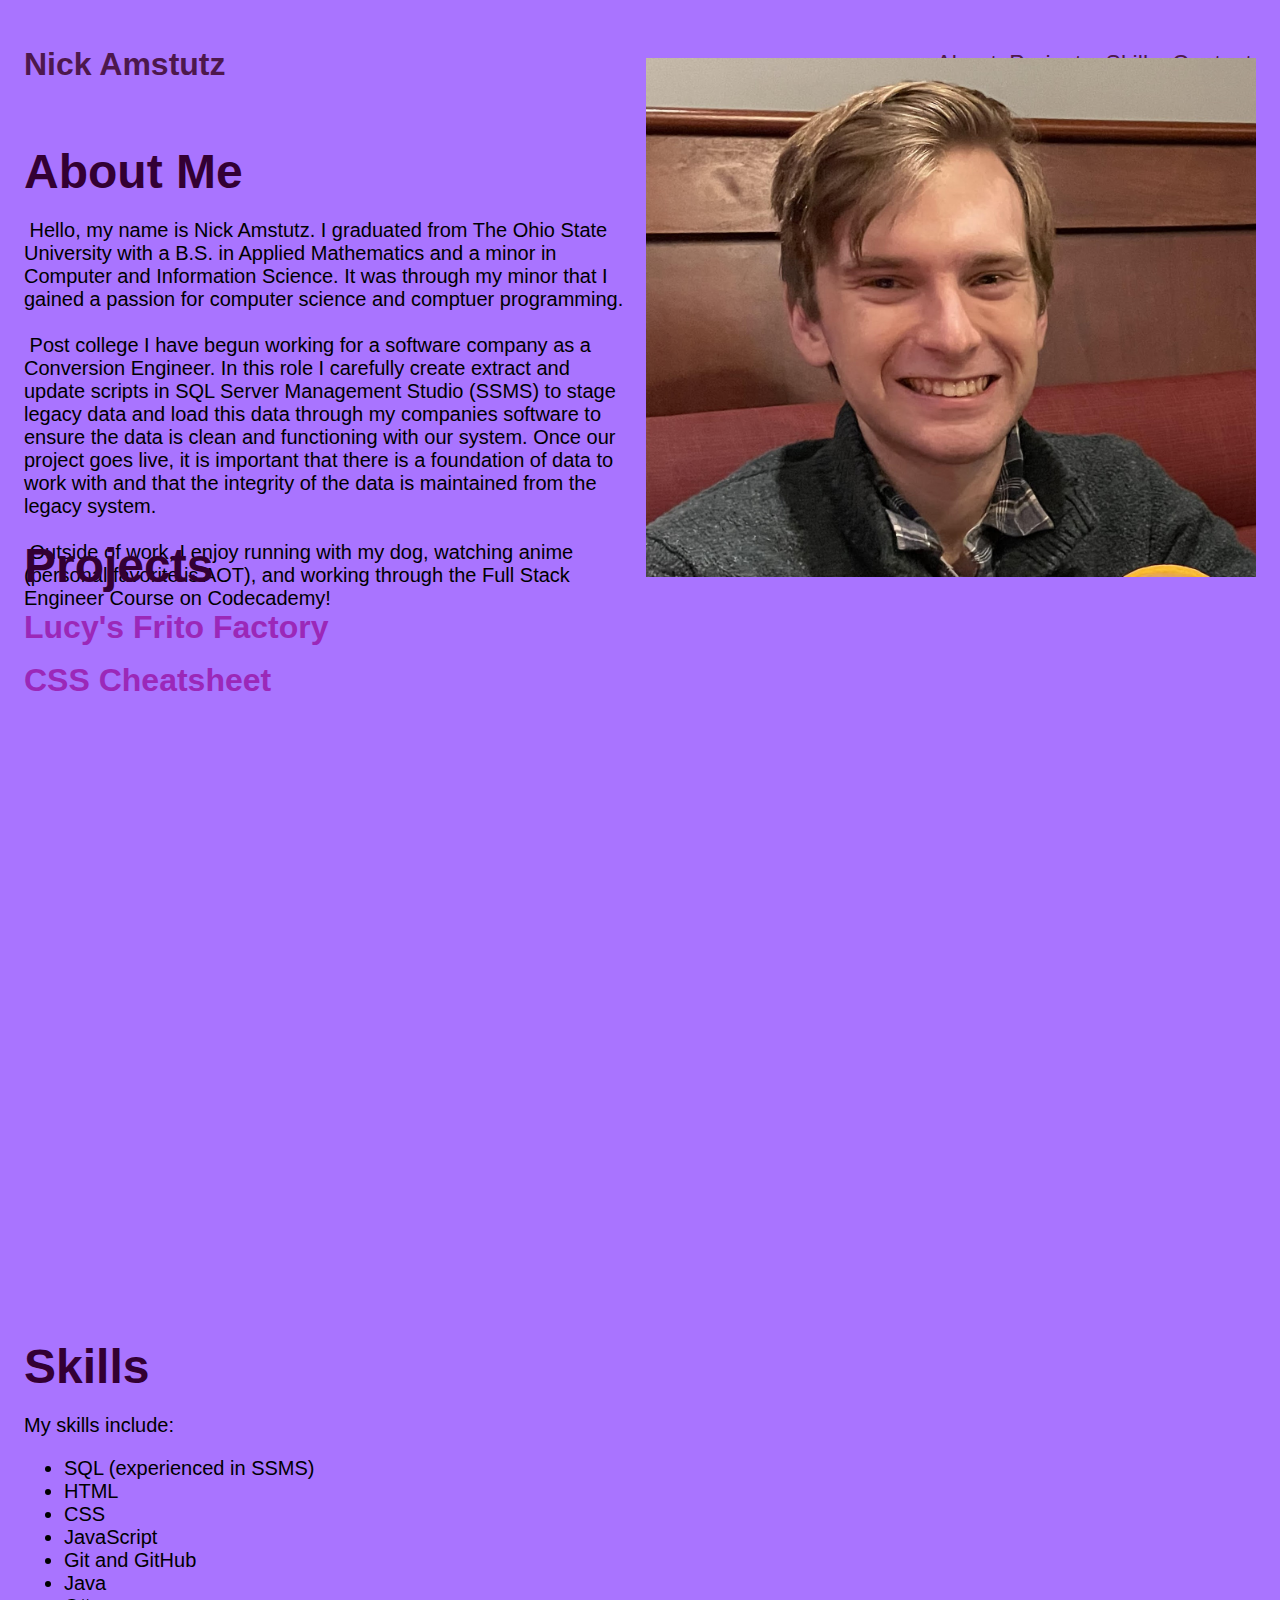
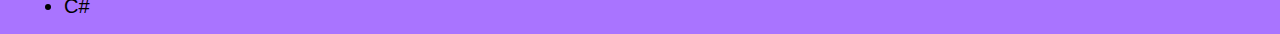
<file: index.html>
<!DOCTYPE html>
<html>
    <head>
        <title>Nick A.'s Portfolio</title>
        <link rel = "stylesheet" href = "./resources/styles.css">
        <script src = "hideProject.js" defer></script> <!--defers to load till the end since involves manipulating the DOM-->
    </head>
    <body>
        <a href = "index.html" id = "headA"><h1>Nick Amstutz</h1></a>
        <nav>
            <a href = #about>About</a>
            <a href = "#projects">Projects</a>
            <a href = "#skills">Skills</a>
            <a href = "contact.html">Contact</a>
        </nav>

        <div id = "about">
            <h2>About Me</h2>
            <p>  &nbsp;Hello, my name is Nick Amstutz. I graduated from The Ohio State University with a B.S. in Applied Mathematics and a minor in Computer and Information Science. 
                It was through my minor that I gained a passion for computer science and comptuer programming. <br><br>
                &nbsp;Post college I have begun working for a software company as a Conversion Engineer. In this role I carefully create extract and update scripts in SQL Server Management Studio
                (SSMS) to stage legacy data and load this data through my companies software to ensure the data is clean and functioning with our system. Once our project goes live,
                it is important that there is a foundation of data to work with and that the integrity of the data is maintained from the legacy system. <br><br>
                &nbsp;Outside of work, I enjoy running with my dog, watching anime (personal favorite is AOT), and working through the Full Stack Engineer Course on Codecademy! 
            </p>
        </div>

        <div id = "aboutimg">
            <img src = "resources/Airbnb.jpg" alt = "Portrat Photo">
        </div>

        <div id = "projects">
            <h2>Projects</h2>

            <div class = "project" id = "proj1">
                <h3 id = "target1">Lucy's Frito Factory</h3>
                <div class = "project description" id = "desc1">
                    <p>A static webpage utilizing CSS grid and CSS flexbox along with HTML to create a fake company website.</p>
                    <img id = "img1" src = "resources/fritofactory.png" alt = "Lucy's Frito Factor Company Website">
                </div>
                
            </div>

            <div class = "project" id = "proj2">
                <h3 id = "target2">CSS Cheatsheet</h3>
                <div class = "project description" id ="desc2">
                    <p>A static webpage using HTML tables and rudimentary CSS styling to create a CSS cheatsheet.</p>
                    <img id = "img2" src = "resources/cheatsheet.png" alt = "CSS Cheatsheat Webpage">
                </div>
            </div>
        </div>

        <div id = "skills">
            <h2>Skills</h2>
            <p>My skills include:</p>
            <ul>
                <li>SQL (experienced in SSMS)</li>
                <li>HTML</li>
                <li>CSS</li>
                <li>JavaScript</li>
                <li>Git and GitHub</li>
                <li>Java</li>
                <li>C#</li>
            </ul>
        </div>
    </body>
</html>
</file>
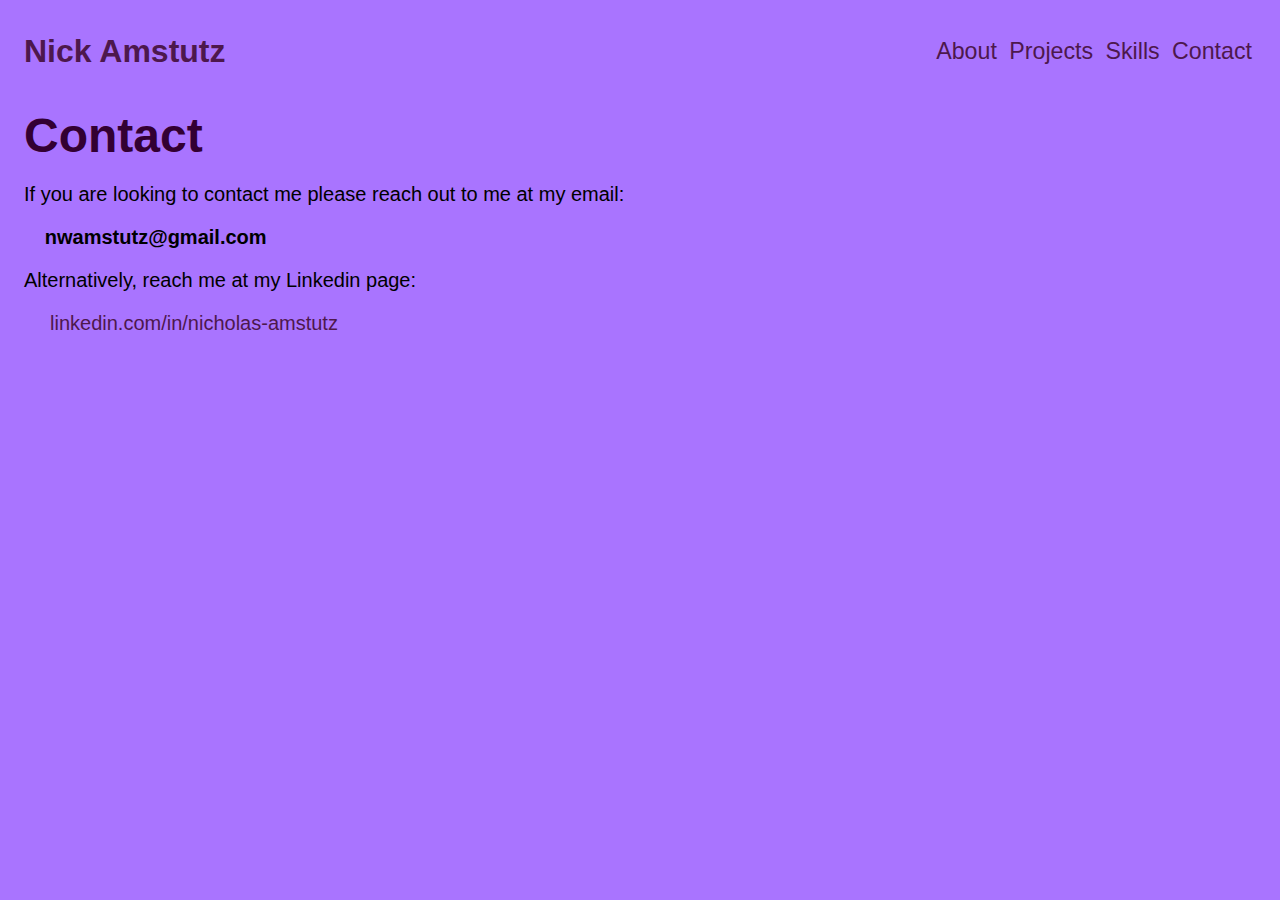
<file: contact.html>
<!DOCTYPE html>
<html>
    <head>
        <title>Nick A.'s Portfolio</title>
        <link rel = "stylesheet" href = "./resources/contactstyle.css">
    </head>
    <body>
        <a href = "index.html" id ="get"><h1>Nick Amstutz</h1></a>
        <nav>
            <a href = "index.html#about">About</a> <!-- Goes back to other page-->
            <a href = "index.html#projects">Projects</a>
            <a href = "index.html#skills">Skills</a>
            <a href = "contact.html">Contact</a>
        </nav>

        <div id = "contact">
            <h2>Contact</h2>
            <p>If you are looking to contact me please reach out to me at my email: </p>
            <p id = "email">nwamstutz@gmail.com</p>
            <p>Alternatively, reach me at my Linkedin page:</p>
            <a href = "https://www.linkedin.com/in/nicholas-amstutz/" target = "_blank">linkedin.com/in/nicholas-amstutz</a>
        </div>        

    </body>
</html>
</file>
<file: resources/styles.css>
/*Universal*/
body {
    display: grid; /*sets up entire page as a CSS grid container*/
    grid-template: 6.5rem 33% 33% 34% / repeat(2, 1fr); /*changed last 3 rows to percentages so their size changes baseed on what is on the webpage*/
    gap: 0.75rem;
    background-color: rgb(169, 116, 255);
    justify-items: start;
    align-items: center;
    margin: 0.75rem 1.5rem;
    font-family: 'Calibri',sans-serif;
}

a,h1 {
    text-decoration: none;
    color: rgb(77, 24, 77);
}

a:hover,h1:hover {
    color: rgb(235, 180, 235);
}

h2 {
    font-size: 3rem;
    color: rgb(51, 0, 51);
    margin: 1rem 0rem;
}

p, li {
    font-size: 1.25rem;
}


h3 {
    font-size: 2rem;
    color: rgb(155, 40, 184);
    margin-top: 1rem;
    margin-bottom: 0.5rem;
}

/*Header section*/

#headA {
    grid-area: 1 / 1 / span 1 / span 1;
    align-self: center; /*overrides the above*/
    justify-self: start;
}

nav {
    grid-area: 1 / 2 / span 1 / span 1;
    justify-self: end;
    align-self: center;
}

nav a {
    font-size: 1.45rem;
    margin: 0rem 0.25rem;
}

/*About section*/

#about {
    grid-area: 2 / 1 / span 1 / span 1;
    align-self: start;
}

#aboutimg {
    grid-area: 2 / 2/ span 1 / span 1;
}

#aboutimg img {
    max-width: 100%; /*two stles so the img doesn't blow up the page*/
    height: auto;
}

/*Projects section*/

#projects {
    grid-area: 3 / 1 / span 2 / span 1;
    align-self: start;
}

#img1, #img2 {
    max-width: 100%;
    height: auto;
}

#target1:hover, #target2:hover {
    text-decoration: underline;
}

#desc1, #desc2 {
    display: none;
}

/*Skills section*/

#skills {
    grid-area: 5 / 1 / span 1 / span 1;
}
</file>
<file: resources/contactstyle.css>
/*Universal*/
body {
    background-color: rgb(169, 116, 255);
    display: grid;
    grid-area: 6.5rem 1fr / repeat(2, 1fr);
    margin: 0.75rem 1.5rem;
    font-family: 'Calibri',sans-serif;
    
}

a,h1 {
    text-decoration: none;
    color: rgb(77, 24, 77);
}

/*Header section*/

#get {
    grid-area: 1 / 1 / span 1 / span 1;
    align-self: center;
    text-decoration: none;
    justify-self: start;
}

a:hover,h1:hover {
    color: rgb(235, 180, 235);
}

nav {
    grid-area: 1 / 2 / span 1 / span 1;
    justify-self: end;
    align-self: center;
}

nav a {
    font-size: 1.45rem;
    margin: 0rem 0.25rem;
    text-decoration: none;
}

/*Contact*/

h2 {
    font-size: 3rem;
    color: rgb(51, 0, 51);
    margin: 1rem 0rem;
}

p {
    font-size: 1.25rem;
}

#email {
    font-weight: bold;
    margin-left: 1.3rem;
}

#contact a {
    font-size: 1.25rem;
    margin-left: 1.3em;
}
</file>
